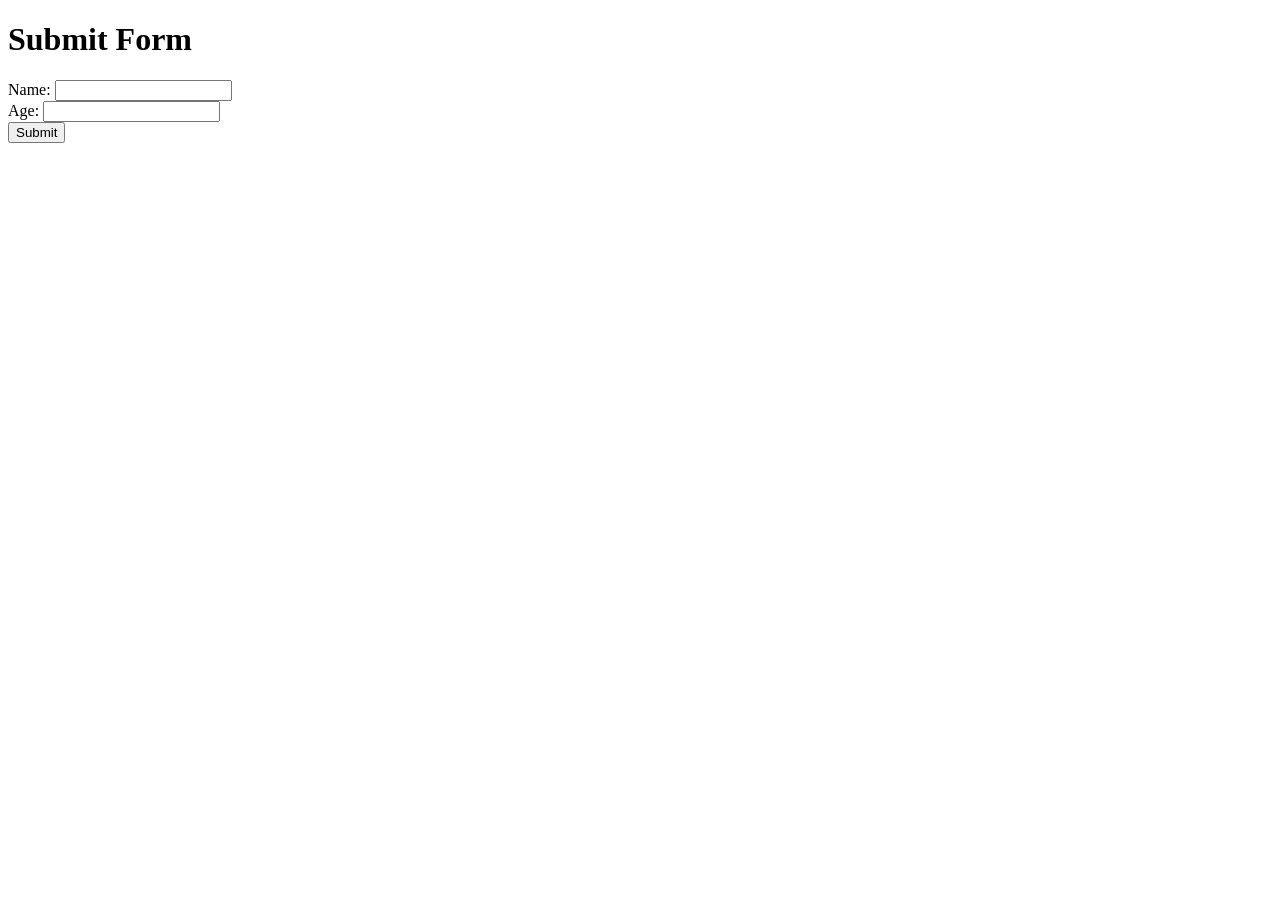
<file: templates/index.html>
<!DOCTYPE html>
<html>
<head>
    <title>Flask HTML Form Example</title>
</head>
<body>
    <h1>Submit Form</h1>
    <form method="POST" action="/">
        <label for="name">Name:</label>
        <input type="text" name="name" id="name">
        <br>
        <label for="age">Age:</label>
        <input type="number" name="age" id="age">
        <br>
        <input type="submit" value="Submit">
    </form>
</body>
</html>
</file>
